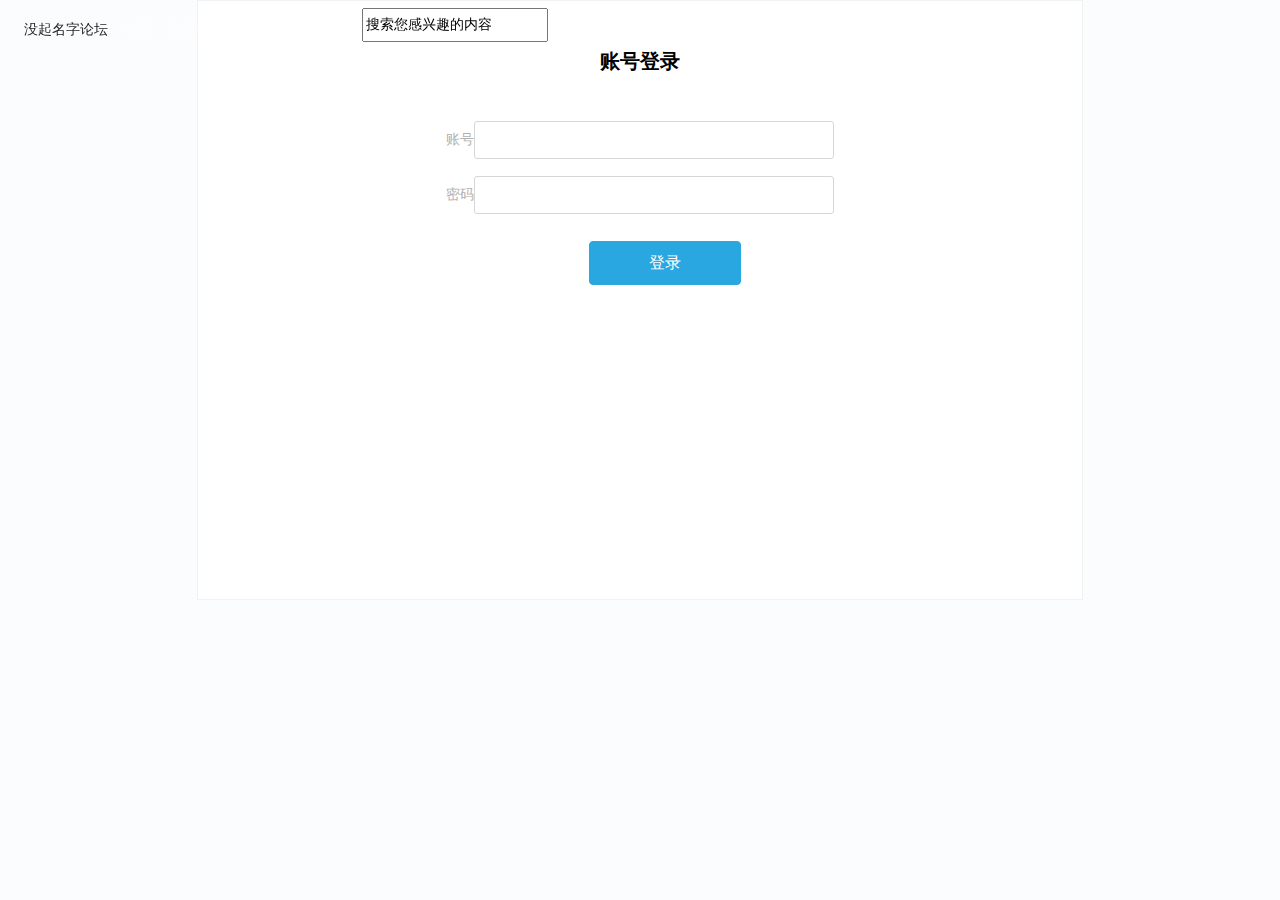
<file: frontend/login.html>
<!DOCTYPE html>
<?php session_start();?>
<html>

<head>
    <meta charset="utf-8">
    <title>用户登陆</title>

    <link href="data/css/bootstrap.css" rel="stylesheet" />
    <link href="data/css/login.css" rel="stylesheet" />
</head>

<body>
    <div class="header">
        <div class="navbar navbar-expand-md navbar-dark navbar-fixed-top fixed-top">
            <div class="collapse navbar-collapse nav_wrap">
                <ul class="navbar-nav">
                    <li class="nav-item"><a id="nav_index" class="nav-link" style="color:rgb(36, 35, 39)">没起名字论坛</a>
                    </li>
                    <li class="nav-item"><a id="nav_index" class="nav-link" href="/">首页</a></li>
                    <li class="nav-item"><a id="nav_share" class="nav-link" href="/">聊天室</a></li>
                    <li class="nav-item"><a id="nav_question" class="nav-link" href="/">个人主页</a></li>
                    <li class="nav-item"><a id="nav_blog" class="nav-link" href="/">个人中心</a></li>
                    <li class="nav-item">
                        <div id="search_box"><input type="text" id="search" placeholder="搜索您感兴趣的内容"
                                value="搜索您感兴趣的内容" /><i class="icon-search fa fa-search"></i></div>
                    </li>
                </ul>
            </div>

        </div>
    </div>

        <div class="wrapper">
            <div class="data_list user">
                <div class="title">账号登录</div>
                <form action="logincl.php" method="POST" onsubmit="return login();" id="user">
                    <div class="form_item">账号<input type="text" name="account" id="account" data_name="账号"
                            onchange="accountCheck();" /></div>
                    <div class="form_item">密码<input type="password" name="password" id="password" data_name="密码" value=""
                            onchange="pwCheck();" /></div>
                    <div class="form_button">
                        <input type="button" class="subButton" value="登录" id="loginBtn" tabindex="5"></div>
                </form><br clear="all" />
            </div>
        </div>

    <script language="javascript">
        function disagree() {
            if (confirm("点击确定自动关闭窗口,点击取消返回！"))
                self.close();
            else {
                return;
            }
        }
        function agree() {
            if (accountCheck() && emailCheck() && useridCheck() && pwCheck() && pw1Check() && genderCheck()) {
                alert("注册成功！");
                return true;
            }
            else
                return false;
        }
        function accountCheck() {
            var act = document.getElementById("name").value;
            if (act.match(/^.{6,}$/))
                return true;
            else
                alert("请按要求填写账号！");
        }
        function pwCheck() {
            var mi = document.getElementById("mima1").value;
            if (mi.match(/^.{6,}$/))
                return true;
            else
                alert("请按要求输入密码！不少于6位");
        }
        function login() {
            if (accountCheck() && pwCheck()) {
                alert("登陆成功！");
                return true;
            }
            else
                return false;
        }
    </script>
</body>

</html>
</file>
<file: frontend/data/css/login.css>
body{
    background:#fbfcfe;
    font-size:14px;
	font-family:"Microsoft Yahei,宋体, Verdana, Geneva, sans-serif";
    line-height:28px;
    color:#b1b1b1;
}
.left{
    float: left;
}
.right{
    float: right;
}

header{
    margin: 0 auto;
    width: 888px;
    height: 110px;
    background: 0 15px no-repeat;
}

.wrapper{
    width: 886px;border: 1px solid #f1f2f2;
    height: 600px;
    min-height: 534px;margin:0 auto;
    background:#fff;
    position: relative;
}
.wrapper .title{
    font-size: 20px;
    color: #000;height: 120px;line-height: 120px;
    text-align: center;font-weight: bold;
}
.wrapper form{
    position: relative;
}

.form_item,.form_button{
    height: 40px;
    text-align: center;margin-bottom:15px;
}
.form_button{
    height: 46px;
    margin:25px auto 75px;
}
.form_item input{
    width: 360px;
    border: 1px solid #d6d6d6;
    height: 38px;
    line-height: 40px;
    border-radius: 3px;
    text-indent: 15px;
}
.form_button input.regButton,.form_button input.subButton{
    width: 152px;height: 44px;
    border:1px solid #29A7E1;
    font-size: 16px;text-indent: 0;
    color:#29A7E1;border-radius: 4px;
    text-align: center;
}
.form_button input.subButton{
    background: #29A7E1;
    color:#fff;margin-left: 50px;
}

.form_item_rg,.form_button_rg{
    height: 40px;
    text-align: right;margin-bottom:15px;
}
.form_item_rg{
    position: relative;
}

.form_button_rg{
    height: 46px;
    margin:25px auto 10px;
}
.form_item_rg input{
    width: 300px;
    border: 1px solid #d6d6d6;
    height: 38px;
    line-height: 40px;
    border-radius: 3px;
    text-indent: 15px;
}
.form_item_rg input.border_none{
	border : 0;
}
.form_item_rg .tip_show{
	display :block ! important;
}

.form_item_rg input.getpassword{
    width: 100px;
    float: right;
    line-height: 24px;
    /*color: #b1b1b1;*/
    position: absolute;
    top: 0;
    right:0;
    text-align: left;
    height: 40px;
    background: #F8F8F8;
    /*display: none;*/
}
.form_item_rg input.getpassword_not{
    width: 100px;
    float: right;
    line-height: 24px;
    color: #d6d6d6;
    position: absolute;
    top: 0;
    right:0;
    text-align: left;
    height: 40px;
    background: #F8F8F8;

}

.form_button_rg input.subButton_rg_not{
    width: 360px;height: 44px;
    border:1px solid #d6d6d6;
    font-size: 16px;text-indent: 0;
    color:#29A7E1;border-radius: 4px;
    text-align: center;
}
.form_button_rg input.subButton_rg_not{
    background: #d6d6d6;
    color:#fff;margin-left: 50px;
}

.form_button_rg input.subButton_rg{
    /*display: none;*/
    width: 360px;height: 44px;
    border:1px solid #29A7E1;
    font-size: 16px;text-indent: 0;
    color:#29A7E1;border-radius: 4px;
    text-align: center;
    background: #29A7E1;
    color:#fff;margin-left: 50px;
}

.form_button_rg input.subButton_rg:hover{
    background: #29A7E1;border:1px solid #29A7E1;
}

.wrapper_rg{
    padding-bottom: 30px;
}
.wrapper .form_rg{
    position: relative;
    margin-right: 271px;
}

.Agreement{
    width: 726px;
    height: 486px;
    border: 8px solid #eaeaea;
    border-radius: 5px;
    position: absolute;
    top: 6%;
    left: 7%;
    background: #fff;
    z-index: 9999;
    padding: 10px;
    color: #444;
}

.Agreement h3{
    color: #29A7E1;
    font-weight: bold;
    font-size: 14px;
    padding-bottom: 10px;
}

.Agreement .content{
    height: 415px;
    overflow: auto;
}

.Agreement .content p{
    font-size: 12px;
    padding: 5px 0;
    line-height: 23px;
}
.Agreement .button{
    height: 43px;
    line-height: 43px;
    position: relative;
    bottom: 0;
    width: 103%;
    left: -10px;
    background: #F2F2F2;
    border-top: 1px solid #CCC;
    text-align: center;
}

.Agreement .button .box{
    vertical-align: middle;
    overflow: hidden;
    margin-right: 3px;
    padding: 0 10px;
    height: 23px;
    border: 1px solid #999;
    cursor: pointer;
    background: #E5E5E5;
    -moz-box-shadow: 0 1px 0 #E5E5E5;
    -webkit-box-shadow: 0 1px 0 #E5E5E5;
    box-shadow: 0 1px 0 #E5E5E5;
}

.Agreement .button .Agree{
    background: #29A7E1;
    color: #fff;
    border-color: #29A7E1;
}
</file>
